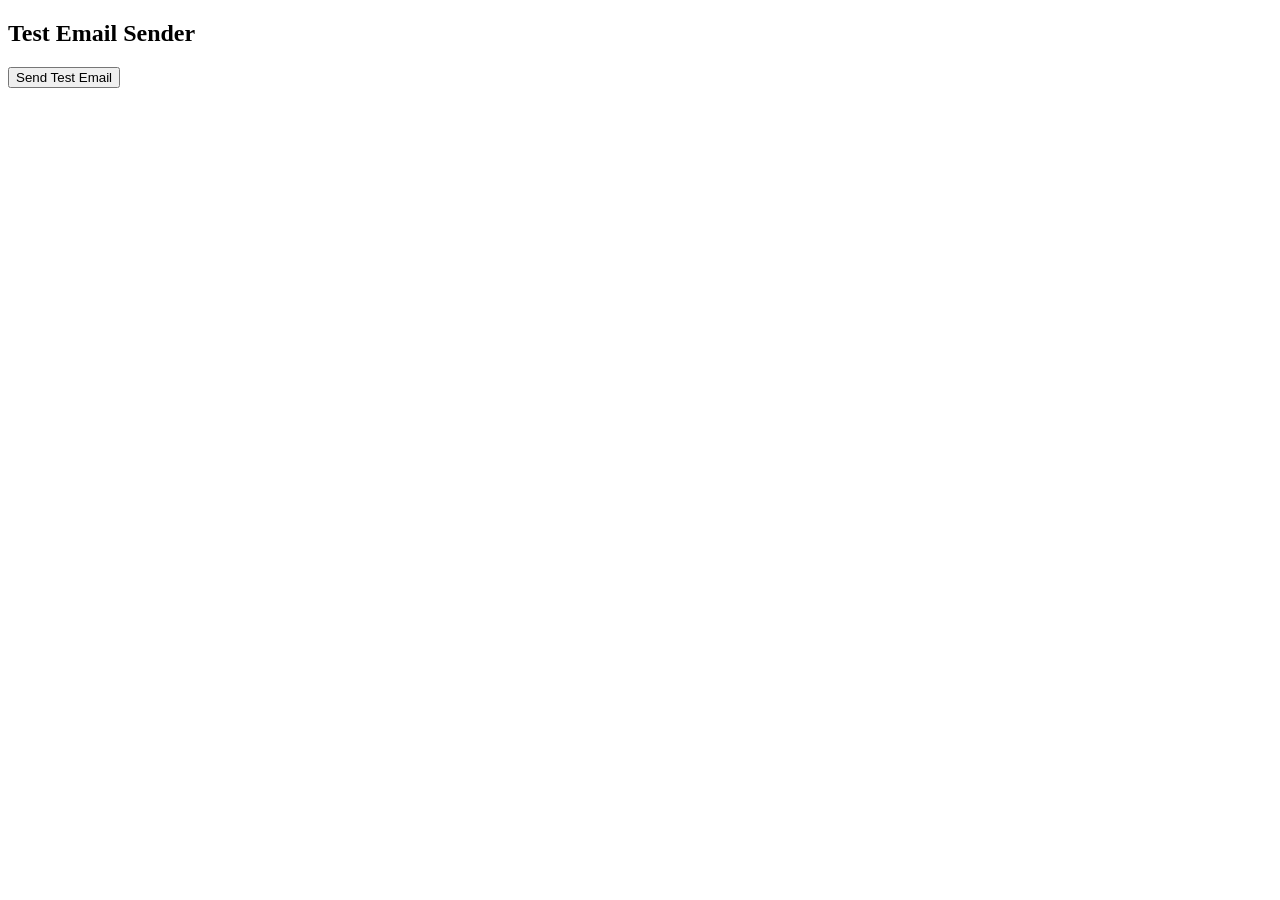
<file: test.html>
<!DOCTYPE html>
<html>
<body>
    <h2>Test Email Sender</h2>
    <button onclick="sendTest()">Send Test Email</button>

    <script>
    function sendTest() {
        let url = "https://script.google.com/macros/s/AKfycbx7i67V8nUnXkL1DbrLTO1B0qAmMks1nm_vGEh7eh0Dyx29oLF6LZ9GY2B5pkt79ah6/exec";
        
        let testOrder = {
            name: "Test Customer",
            phone: "9876543210",
            address: "Test Address, Delhi",
            items: [
                {name: "Paneer Tikka", price: 249, quantity: 2},
                {name: "Butter Naan", price: 49, quantity: 3}
            ],
            total: 645
        };
        
        let form = document.createElement('form');
        form.method = 'POST';
        form.action = url;
        
        let input = document.createElement('input');
        input.type = 'hidden';
        input.name = 'data';
        input.value = JSON.stringify(testOrder);
        form.appendChild(input);
        
        document.body.appendChild(form);
        form.submit();
        
        alert('Test sent! Check your email in 1-2 minutes.');
    }
    </script>
</body>
</html>
</file>
